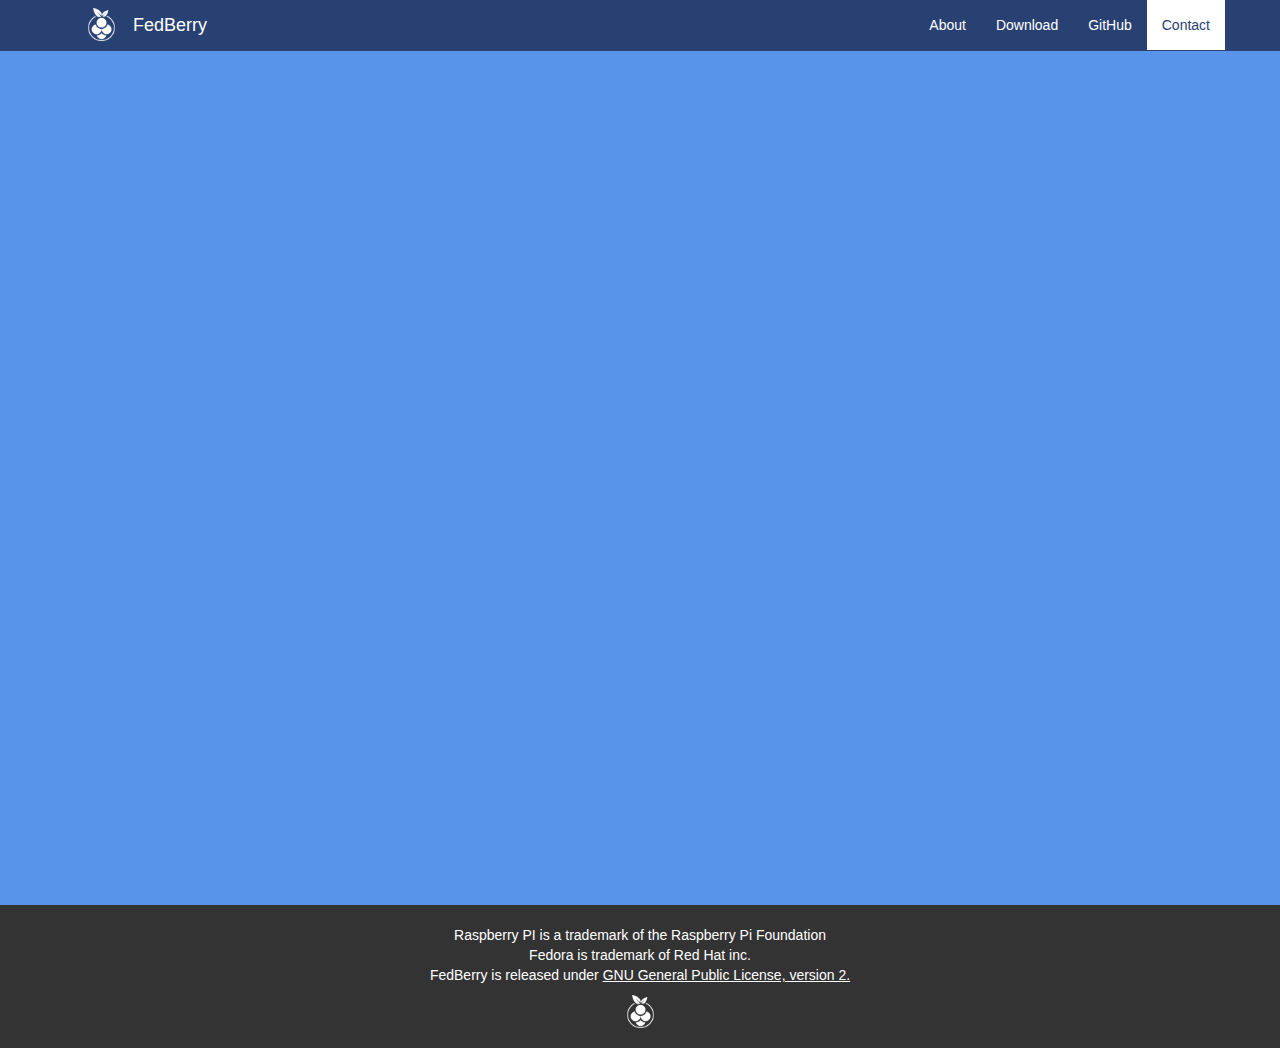
<file: chat.html>
<!DOCTYPE html>
<html xmlns="http://www.w3.org/1999/xhtml" xml:lang="ru" version="XHTML+RDFa 1.0" dir="ltr">
<head profile="http://www.w3.org/1999/xhtml/vocab">
<meta http-equiv="Content-Type" content="text/html; charset=utf-8" />
<meta name="viewport" content="width=device-width, initial-scale=1, maximum-scale=1.0, user-scalable=no" />
<meta http-equiv="X-UA-Compatible" content="IE=edge" />
<title>FedBerry | Fedora Remix for Raspberry PI 2</title>
<link type="text/css" rel="stylesheet" href="//netdna.bootstrapcdn.com/bootstrap/3.3.5/css/bootstrap.min.css" media="all" />
<link rel="stylesheet" href="//maxcdn.bootstrapcdn.com/font-awesome/4.5.0/css/font-awesome.min.css">
<link type="text/css" rel="stylesheet" href="/css/style.css" media="all" />
<script type="text/javascript" src="//ajax.googleapis.com/ajax/libs/jquery/1.10.2/jquery.min.js"></script>
<script type="text/javascript" src="//netdna.bootstrapcdn.com/bootstrap/3.3.5/js/bootstrap.min.js"></script>
</head>
<body class="html front logged-in no-sidebars page-node navbar-is-fixed-top" >
  <header id="navbar" role="banner" class="navbar navbar-fixed-top navbar-default">
    <div class="container">
      <div class="navbar-header">
        <a class="logo navbar-btn pull-left" href="/" title="Main page">
          <img src="/images/logo-white.png" alt="Main page" />
        </a>
        
        <a class="name navbar-brand" href="/" title="Main page">FedBerry</a>
        
        <!-- .btn-navbar is used as the toggle for collapsed navbar content -->
        <button type="button" class="navbar-toggle" data-toggle="collapse" data-target=".navbar-collapse">
          <span class="sr-only">Toggle navigation</span>
          <span class="icon-bar"></span>
          <span class="icon-bar"></span>
          <span class="icon-bar"></span>
        </button>
      </div>
  
      <div class="navbar-collapse collapse">
        <nav role="navigation">
          <ul class="menu nav navbar-nav navbar-right">
            <li class="first leaf"><a href="#about" title="About">About</a></li>
            <li class="leaf"><a href="#download" title="Download">Download</a></li>
            <li class="leaf"><a href="https://github.com/fedberry" title="GitHub" target="_blank">GitHub</a></li>
            <li class="leaf active"><a href="/chat.html" title="Contact" target="_blank">Contact</a></li>
          </ul>
        </nav>
      </div>
    </div>
  </header>


  <div class="main-container container-fluid">
    <div class="row">
      <div id="about" class="col-xs-12">
        <div class="container">
        <iframe width=100% frameborder="0" src="https://gitter.im/fedberry/chat/~embed"></iframe>
        </div>
      </div>
    </div>
  </div>
  <footer class="footer container-fluid">
    <div class="region region-footer">
      <div class="content">
        <ul>
          <li>
          <li> Raspberry PI is a trademark of the Raspberry Pi Foundation</li>
          <li> Fedora is trademark of Red Hat inc.</li>
          <li> FedBerry is released under <a href="http://creativecommons.org/licenses/GPL/2.0/" target="_blank" >GNU General Public License, version 2.</a></li>
        </ul>
        <div class="logo">
          <img src="/images/logo-white.png" />
        </div>
      </div>
    </div>
  </footer>
</body>
</html>
</file>
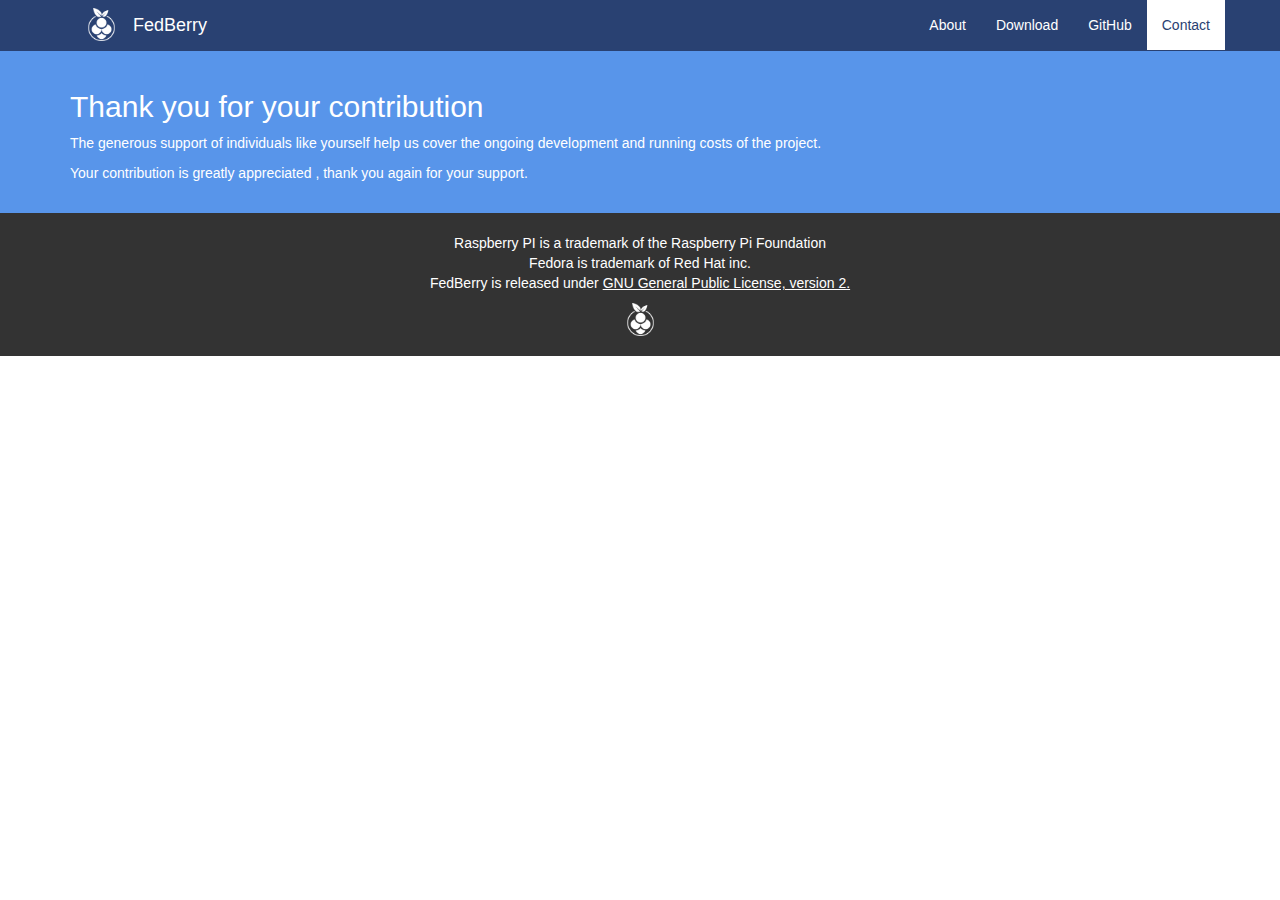
<file: thankyou.html>
<!DOCTYPE html>
<html xmlns="http://www.w3.org/1999/xhtml" xml:lang="ru" version="XHTML+RDFa 1.0" dir="ltr">
<head profile="http://www.w3.org/1999/xhtml/vocab">
<meta http-equiv="Content-Type" content="text/html; charset=utf-8" />
<meta name="viewport" content="width=device-width, initial-scale=1, maximum-scale=1.0, user-scalable=no" />
<meta http-equiv="X-UA-Compatible" content="IE=edge" />
<title>FedBerry | Fedora Remix for Raspberry PI 2</title>
<link type="text/css" rel="stylesheet" href="//netdna.bootstrapcdn.com/bootstrap/3.3.5/css/bootstrap.min.css" media="all" />
<link rel="stylesheet" href="//maxcdn.bootstrapcdn.com/font-awesome/4.5.0/css/font-awesome.min.css">
<link type="text/css" rel="stylesheet" href="/css/style.css" media="all" />
<script type="text/javascript" src="//ajax.googleapis.com/ajax/libs/jquery/1.10.2/jquery.min.js"></script>
<script type="text/javascript" src="//netdna.bootstrapcdn.com/bootstrap/3.3.5/js/bootstrap.min.js"></script>
</head>
<body class="html front logged-in no-sidebars page-node navbar-is-fixed-top" >
  <header id="navbar" role="banner" class="navbar navbar-fixed-top navbar-default">
    <div class="container">
      <div class="navbar-header">
        <a class="logo navbar-btn pull-left" href="/" title="Main page">
          <img src="/images/logo-white.png" alt="Main page" />
        </a>
        
        <a class="name navbar-brand" href="/" title="Main page">FedBerry</a>
        
        <!-- .btn-navbar is used as the toggle for collapsed navbar content -->
        <button type="button" class="navbar-toggle" data-toggle="collapse" data-target=".navbar-collapse">
          <span class="sr-only">Toggle navigation</span>
          <span class="icon-bar"></span>
          <span class="icon-bar"></span>
          <span class="icon-bar"></span>
        </button>
      </div>
  
      <div class="navbar-collapse collapse">
        <nav role="navigation">
          <ul class="menu nav navbar-nav navbar-right">
            <li class="first leaf"><a href="#about" title="About">About</a></li>
            <li class="leaf"><a href="#download" title="Download">Download</a></li>
            <li class="leaf"><a href="https://github.com/fedberry" title="GitHub" target="_blank">GitHub</a></li>
            <li class="leaf active"><a href="/chat.html" title="Contact" target="_blank">Contact</a></li>
          </ul>
        </nav>
      </div>
    </div>
  </header>


  <div class="main-container container-fluid">
    <div class="row">
      <div id="about" class="col-xs-12">
        <div class="container">
        <h2>Thank you for your contribution</h2>
<p>The generous support of individuals like yourself help us cover the ongoing development and running costs of the project.</p>
<p>Your contribution is greatly appreciated , thank you again for your support.</p>
        </div>
      </div>
    </div>
  </div>
  <footer class="footer container-fluid">
    <div class="region region-footer">
      <div class="content">
        <ul>
          <li>
          <li> Raspberry PI is a trademark of the Raspberry Pi Foundation</li>
          <li> Fedora is trademark of Red Hat inc.</li>
          <li> FedBerry is released under <a href="http://creativecommons.org/licenses/GPL/2.0/" target="_blank" >GNU General Public License, version 2.</a></li>
        </ul>
        <div class="logo">
          <img src="/images/logo-white.png" />
        </div>
      </div>
    </div>
  </footer>
</body>
</html>
</file>
<file: css/style.css>
iframe {
  height: 90vh;
  min-height: 90vh;
}

body {
  padding-top: 50px;
}

.logo {
    padding: 0px 15px;
}

.logo img {
    height: 33px;
}


a {
    color: #294172;
}

a:hover {
    color: #1474a0;
    text-decoration: none;
}

.navbar-default {
    background-color: #294172;
    border-color: #294172;
}

.navbar-default .navbar-brand {
    color: #ffffff;
}

.navbar-default .navbar-brand:hover, .navbar-default .navbar-brand:focus {
    color: #294172;
    background-color: #ffffff;
}

.navbar-default .navbar-text {
    color: #ffffff;
}

.navbar-default .navbar-nav > li > a {
    color: #ffffff;
}

.navbar-default .navbar-nav > li > a:hover, .navbar-default .navbar-nav > li > a:focus {
    color: #294172;
    background-color: #ffffff;
}

.navbar-default .navbar-nav > li > .dropdown-menu {
    background-color: #294172;
}

.navbar-default .navbar-nav > li > .dropdown-menu > li > a {
    color: #ffffff;
}

.navbar-default .navbar-nav > li > .dropdown-menu > li > a:hover, .navbar-default .navbar-nav > li > .dropdown-menu > li > a:focus {
    color: #294172;
    background-color: #ffffff;
}

.navbar-default .navbar-nav > li > .dropdown-menu > li > .divider {
    background-color: #294172;
}

.navbar-default .navbar-nav > .active > a, .navbar-default .navbar-nav > .active > a:hover,
.navbar-default .navbar-nav > .active > a:focus {
    color: #294172;
    background-color: #ffffff;
}

.navbar-default .navbar-nav > .open > a, .navbar-default .navbar-nav > .open > a:hover,
.navbar-default .navbar-nav > .open > a:focus {
    color: #294172;
    background-color: #ffffff;
}

.navbar-default .navbar-toggle {
    border-color: #ffffff;
}

.navbar-default .navbar-toggle:hover, .navbar-default .navbar-toggle:focus {
    color: #294172;
    background-color: #294172;
}

.navbar-default .navbar-toggle .icon-bar {
    background-color: #ffffff;
}

.navbar-default .navbar-collapse, .navbar-default .navbar-form {
    border-color: #ffffff;
}

.navbar-default .navbar-link {
    color: #ffffff;
}

.navbar-default .navbar-link:hover {
    color: #294172;
}

.promo {
  padding: 10px 10px 10px;
  background-color: #222;
  margin-left: -15px;
  margin-right: -15px;
  color: white;
}

.promo img {
  padding: 10px;
  width: 250px;
}

#about a{
  color: white;
  text-decoration: underline;
}

#about a.btn-outline-inverse {
  color: #fff;
  background-color: transparent;
  border-color: white;
  text-decoration: none;
}

#about a.btn-outline-inverse:hover, #about .btn-outline-inverse:focus {
  background-color: #fff;
  color: #5895ea;
  text-decoration: none;
}

#about {
  color: white;
  background-color: #5895ea;
}

#news {
  background-color: rgb(41, 47, 51);
  color: white;
}

#about,
#news,
#download {
  padding: 20px;  
}

#download .icon,
#news .icon,
#about .icon
{
  text-align: center;
}

#about .icon.col-sm-4,
#news .icon.col-sm-4,
#download .icon.col-sm-4 {
  padding-top: 20px;
}

#about .icon .fa,
#news .icon .fa,
#download .icon .fa{
  font-size: 70px;
  padding: 20px;
}

#about .icon .fa {
  color: white;
}

#download a.btn-outline-inverse {
  color: #5895ea;
  background-color: transparent;
  border-color: #5895ea;
  text-decoration: none;
}

#download a.btn-outline-inverse:hover, #download .btn-outline-inverse:focus {
  background-color: #5895ea;
  color: #fff;
  text-decoration: none;
}


ul.download {
  padding-left: 0px;
}

ul.download li {
  list-style: none;
  padding-left: 0px;
}

ul.download li .fa {
  color: orange;
  padding-right: 5px;
  margin-left: -20px;
}

.footer {
  background-color: #333;
  color: white;
  text-align: center;
  padding: 20px;
}

.footer ul {
  padding-left: 0px;
}

.footer li {
  list-style: none;
  padding-left: 0px;
}

.footer a {
  color: white;
  text-decoration: underline;
}

.sha256 {
  display: block;
  color: #aaa;
  padding: 2px;
  font-size: smaller;
  overflow-wrap: break-word;
}

.sha256:before {
  content: 'sha256: ';
  color: #5895ea;
  font-size: smaller;
  padding-left: 0px;
}

.size {
  color: #fff;
  font-size: 11px;
  font-weight: bold;
  display: inline-block;
  padding: 2px 5px;
  margin: 10px 2px 0px 10px;
  background-color: orange;
  border-radius: 3px;
  float: right;
}
a.donate-link {
  color:white;
  background-color: orange;
  border-color: orange;
}
</file>
